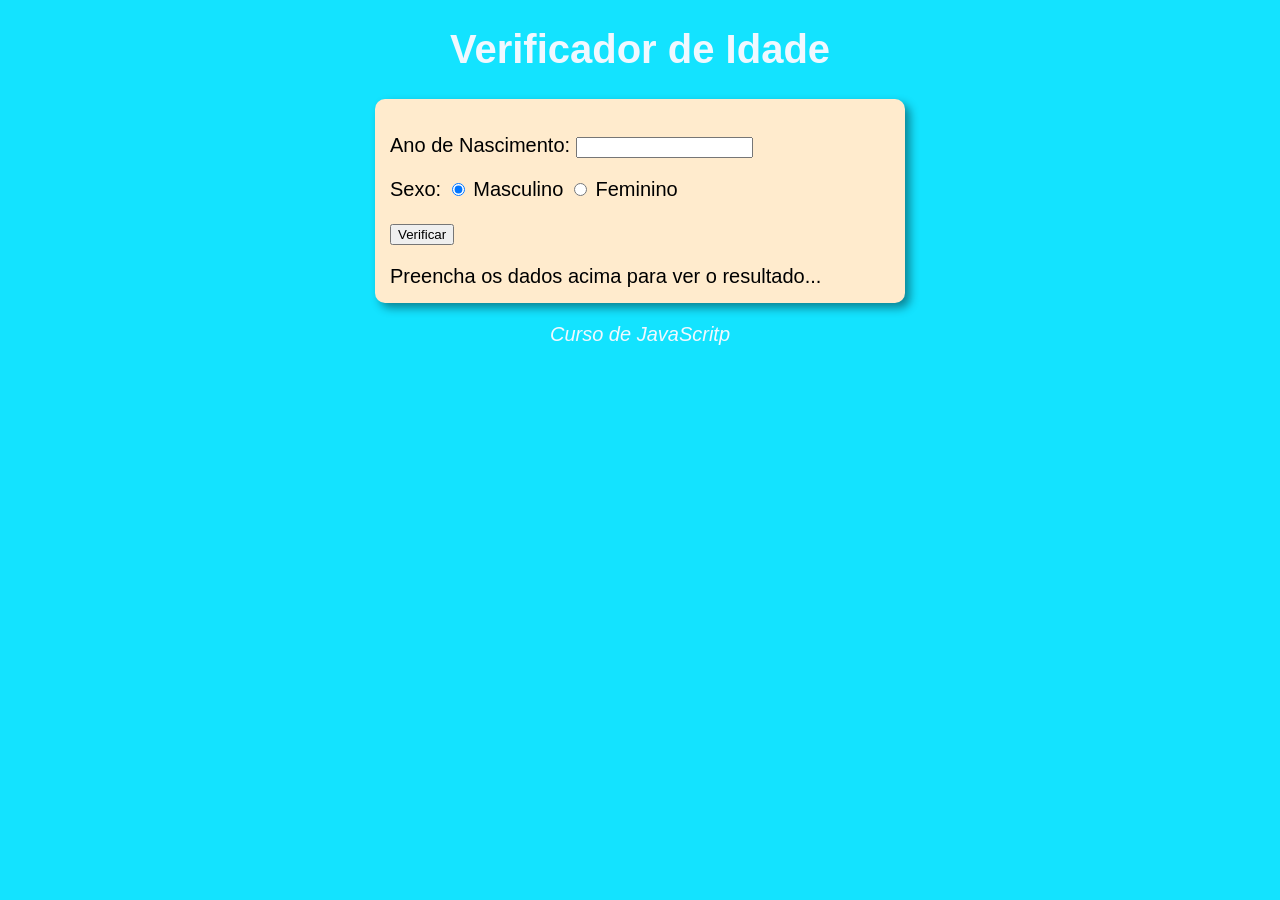
<file: index.html>
<!DOCTYPE html>
<html lang="pt-br">
<head>
    <meta charset="UTF-8">
    <meta http-equiv="X-UA-Compatible" content="IE=edge">
    <meta name="viewport" content="width=device-width, initial-scale=1.0">
    <title>Verificador de Idade</title>
    <link rel="stylesheet" href="style.css">
    
</head>
<body>
    <header>
        <h1>Verificador de Idade</h1>
    </header>
    
    <section>
        <div>
            <p>Ano de Nascimento:
                <input type="number" name="txtano" id="txtano" min="0">
            </p>
            <p>Sexo:
                <input type="radio" name="radsex" id="mas" checked>
                <label for="mas">Masculino</label>
                <input type="radio" name="radsex" id="fem">
                <label for="fem">Feminino</label>

            </p>
            <p>
                <input type="button" value="Verificar" onclick="verificar()">
            </p>
        </div>
        <div id="res">
            Preencha os dados acima para ver o resultado...
        </div>
    </section>
    <footer>
        <p>Curso de JavaScritp</p>
    </footer>
    <script src="script.js"></script>
</body>
</html>
</file>
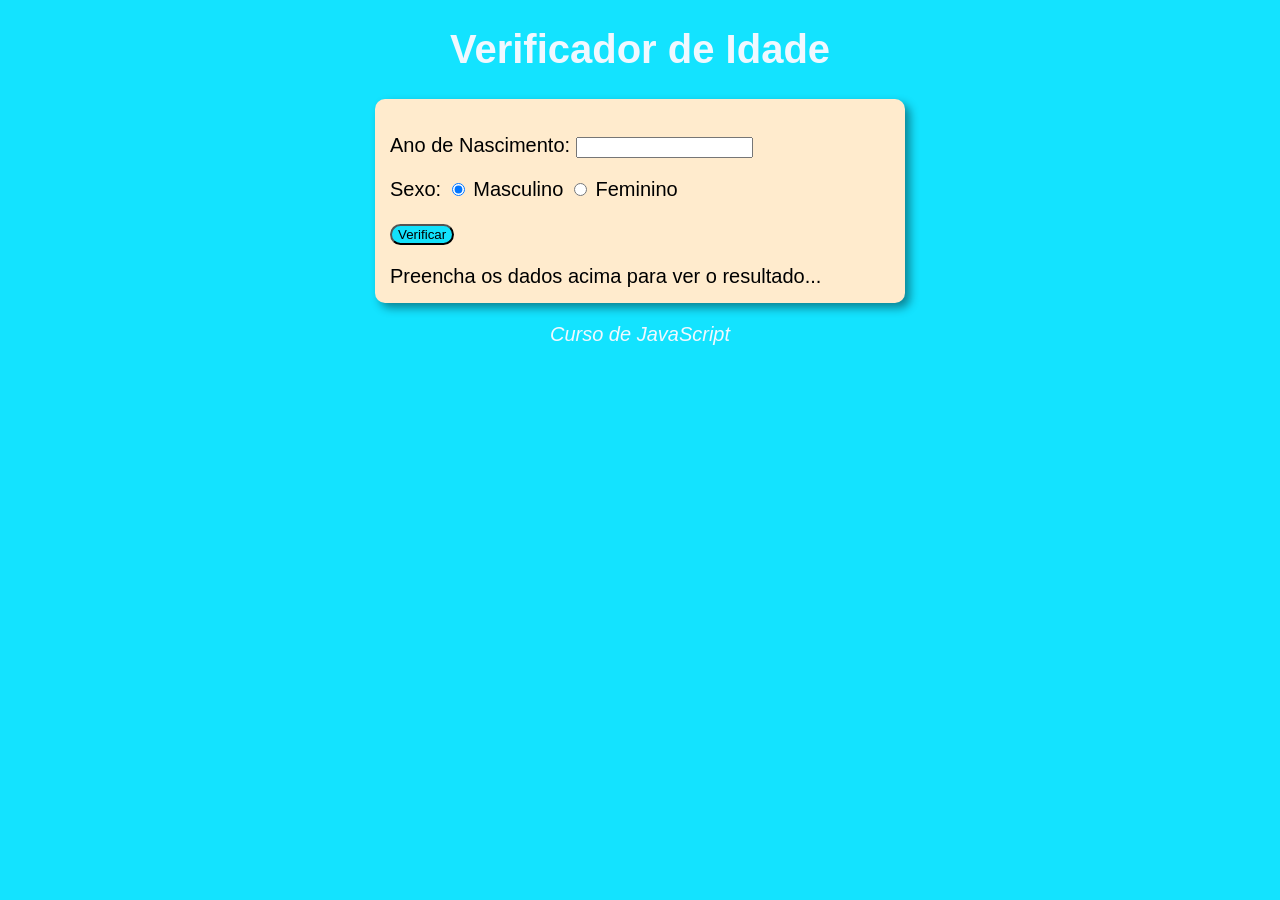
<file: modelo.html>
<!DOCTYPE html>
<html lang="pt-br">
<head>
    <meta charset="UTF-8">
    <meta http-equiv="X-UA-Compatible" content="IE=edge">
    <meta name="viewport" content="width=device-width, initial-scale=1.0">
    <title>Verificador de Idade</title>
    <link rel="stylesheet" href="style.css">
    
</head>
<body>
    <header>
        <h1>Verificador de Idade</h1>
    </header>
    
    <section>
        <div>
            <p>Ano de Nascimento:
                <input type="number" name="txtano" id="txtano" min="0">
            </p>
            <p>Sexo:
                <input type="radio" name="radsex" id="mas" checked>
                <label for="mas">Masculino</label>
                <input type="radio" name="radsex" id="fem">
                <label for="fem">Feminino</label>

            </p>
            <p>
                <input type="button" id="verificar" value="Verificar" onclick="verificar()">
            </p>
        </div>
        <div id="res">
            Preencha os dados acima para ver o resultado...
        </div>
    </section>
    <footer>
        <p>Curso de JavaScript</p>
    </footer>
    <script src="script.js"></script>
</body>
</html>
</file>
<file: style.css>
body{
    background: rgba(0, 225, 255, 0.925);
    font: normal 15pt arial;
}
header{
    color: aliceblue;
    text-align: center;
}
section{
    background-color: blanchedalmond;
    border-radius: 10px;
    padding: 15px;
    width: 500px;
    margin: auto;
    box-shadow: 5px 5px 10px rgba(0, 0, 0, 0.418);
}
footer{
    color: aliceblue;
    text-align: center;
    font-style: italic;
}

#verificar{
    border-radius: 15px;
    background-color: rgba(0, 225, 255, 0.925);
}

#foto{
    width: 150px;
    height: 150px;
    border-radius: 120px;
    border-style: double;
    margin: 10px;
    box-shadow: 5px 5px 10px rgba(0, 0, 0, 0.418);
}
</file>
